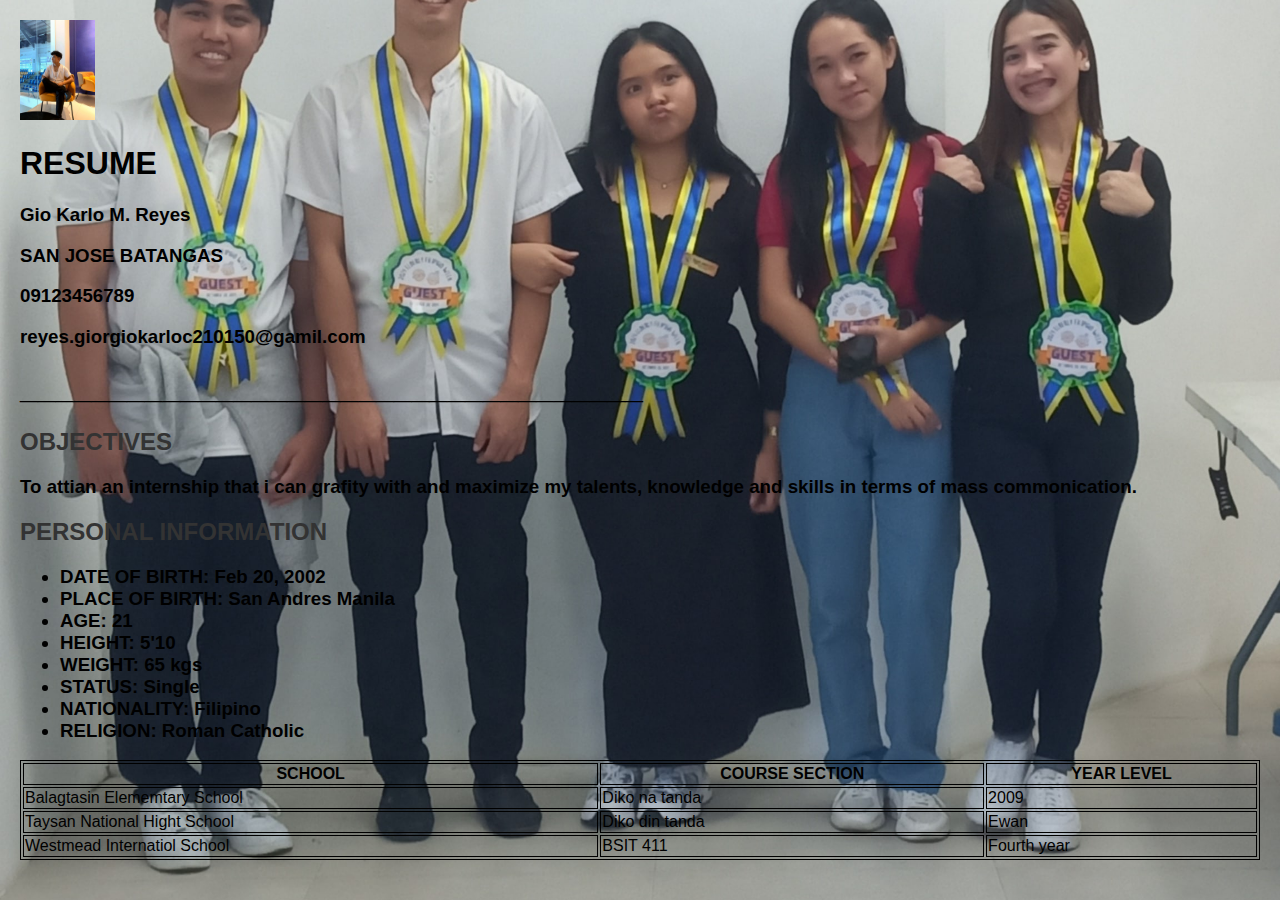
<file: resumegio.html>
<!DOCTYPE html>
<html lng="en">
<style>
   table, th, td {
      border:1px solid black
    }
</style>
<html>
<head>
<img src="giyo.jpg" "witdh="100" height="100">
<title>gio resume</title>
<link rel="stylesheet" href="style123.css">
</head>
<body>
<h1>RESUME</h1>
<h3>Gio Karlo M. Reyes</h3>
<h3>SAN JOSE BATANGAS</h3>
<h3>09123456789</h3>
<h3>reyes.giorgiokarloc210150@gamil.com</h3>
<h1>___________________________________</h1>
<h2>OBJECTIVES</h2>
<h3> To attian an internship that i can grafity with and maximize my talents, knowledge and skills in terms of mass commonication.</h3>
<h2>PERSONAL INFORMATION</h2>
<h3> 
<ul>
<li>DATE OF BIRTH:  Feb 20, 2002</li>
<li>PLACE OF BIRTH:  San Andres Manila</li>
<li>AGE:  21</li>
<li>HEIGHT: 5'10</li>
<li>WEIGHT:  65 kgs</li>
<li>STATUS:  Single</li>
<li>NATIONALITY:  Filipino</li>
<li>RELIGION:  Roman Catholic</li>
</ul>
</h3>
<table style="width : 100%">
<tr>
<th>SCHOOL</th>
<th>COURSE SECTION</th>
<th>YEAR LEVEL</th>
</tr>
<tr>
<td>Balagtasin Elememtary School</td>
<td>Diko na tanda</td>
<td>2009</td>
</tr>
<tr>
<td>Taysan National Hight School</td>
<td>Diko din tanda</td>
<td>Ewan</td>
</tr>
<tr>
<td>Westmead Internatiol School</td>
<td>BSIT 411</td>
<td>Fourth year</td>
</tr>
</table>


</body>
</html>
</file>
<file: style123.css>
body {
    background-image: url(gagi.jpeg);
    background-position: center;
    background-size: cover;
    }
#pic{
padding-left:225px
}


body {
  font-family: Arial, sans-serif;
  margin: 20px;
}

input, button {
  margin: 5px;
  padding: 5px;
}

button {
  cursor: pointer;
}

h2 {
  color: #333;
}

#mylist {
  width: 100%;
  border-collapse: collapse;
  margin-top: 10px;
}

#mylist th, #mylist td {
  border: 1px solid #ddd;
  padding: 8px;
  text-align: left;
}

#details {
  margin-top: 10px;
}

.pokemon-table {
  border-collapse: collapse;
  width: 100%;
}

.pokemon-table th, .pokemon-table td {
  border: 1px solid #ddd;
  padding: 8px;
  text-align: left;
}

.pokemon-table button {
  padding: 5px;
  cursor: pointer;
}

.pokemon-table img {
  max-width: 50px;
  max-height: 50px;
}
</file>
